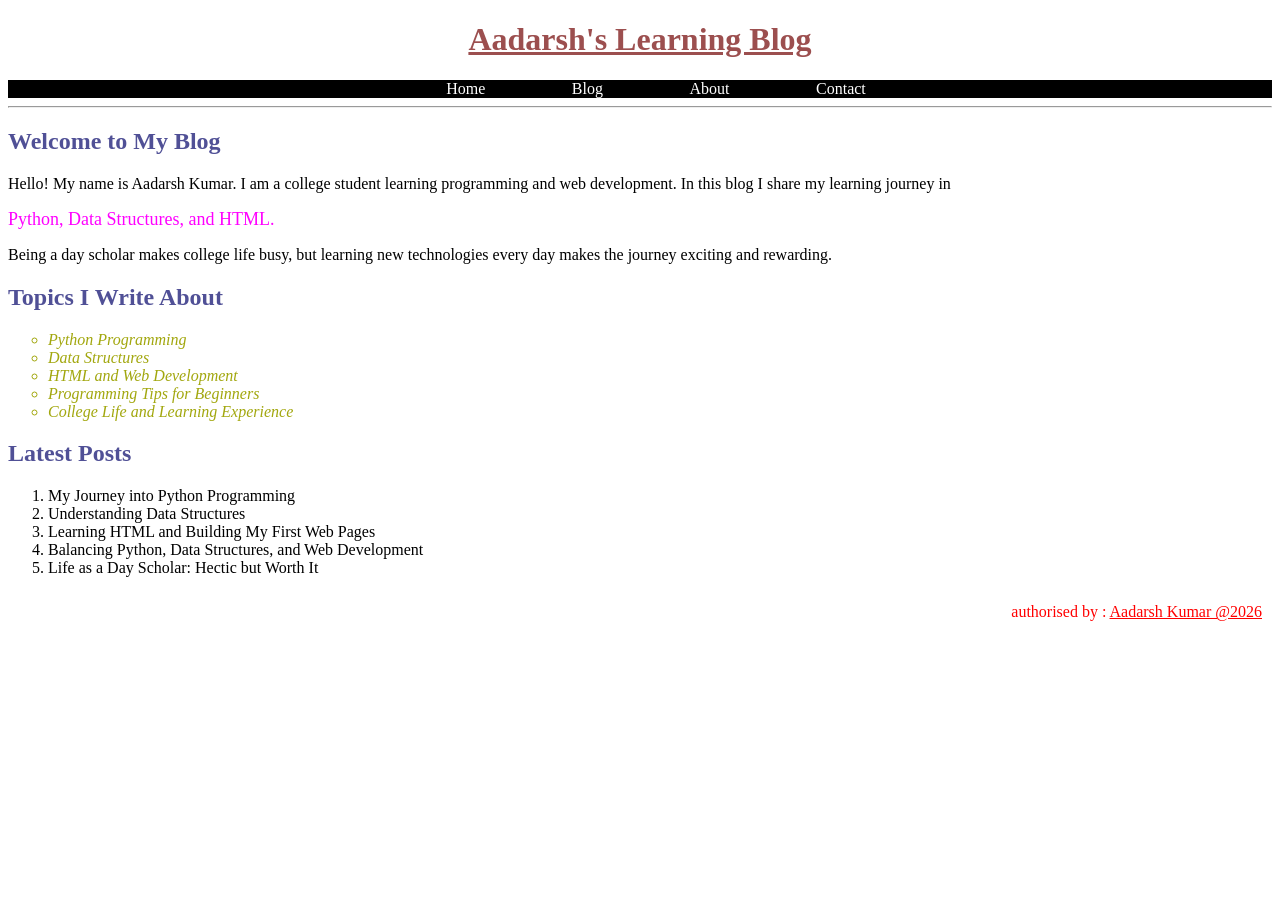
<file: index.html>
<!DOCTYPE html>
<html>
<head>
    <title>Aadarsh's Tech Blog</title>
    <link rel="stylesheet" href="css/style.css">
</head>

<body>

<h1 ><u>Aadarsh's Learning Blog</u></h1>

<nav id="a">
<a href="index.html">Home</a> 
<a href="blog.html">Blog</a> 
<a href="about.html">About</a> 
<a href="contact.html">Contact</a>
</nav>

<hr>

<h2>Welcome to My Blog</h2>

<p>
Hello! My name is Aadarsh Kumar. I am a college student learning programming
and web development. In this blog I share my learning journey in
<div id="courses">Python, Data Structures, and HTML.</div>
</p>

<p>
Being a day scholar makes college life busy, but learning new technologies
every day makes the journey exciting and rewarding.
</p>

<h2>Topics I Write About</h2>

<ul>
<li>Python Programming</li>
<li>Data Structures</li>
<li>HTML and Web Development</li>
<li>Programming Tips for Beginners</li>
<li>College Life and Learning Experience</li>
</ul>

<h2>Latest Posts</h2>

<ol>
<li>My Journey into Python Programming</li>
<li>Understanding Data Structures</li>
<li>Learning HTML and Building My First Web Pages</li>
<li>Balancing Python, Data Structures, and Web Development</li>
<li>Life as a Day Scholar: Hectic but Worth It</li>
</ol>
<footer> authorised by : <u> Aadarsh Kumar  @2026</u></footer>

</body>
</html>
</file>
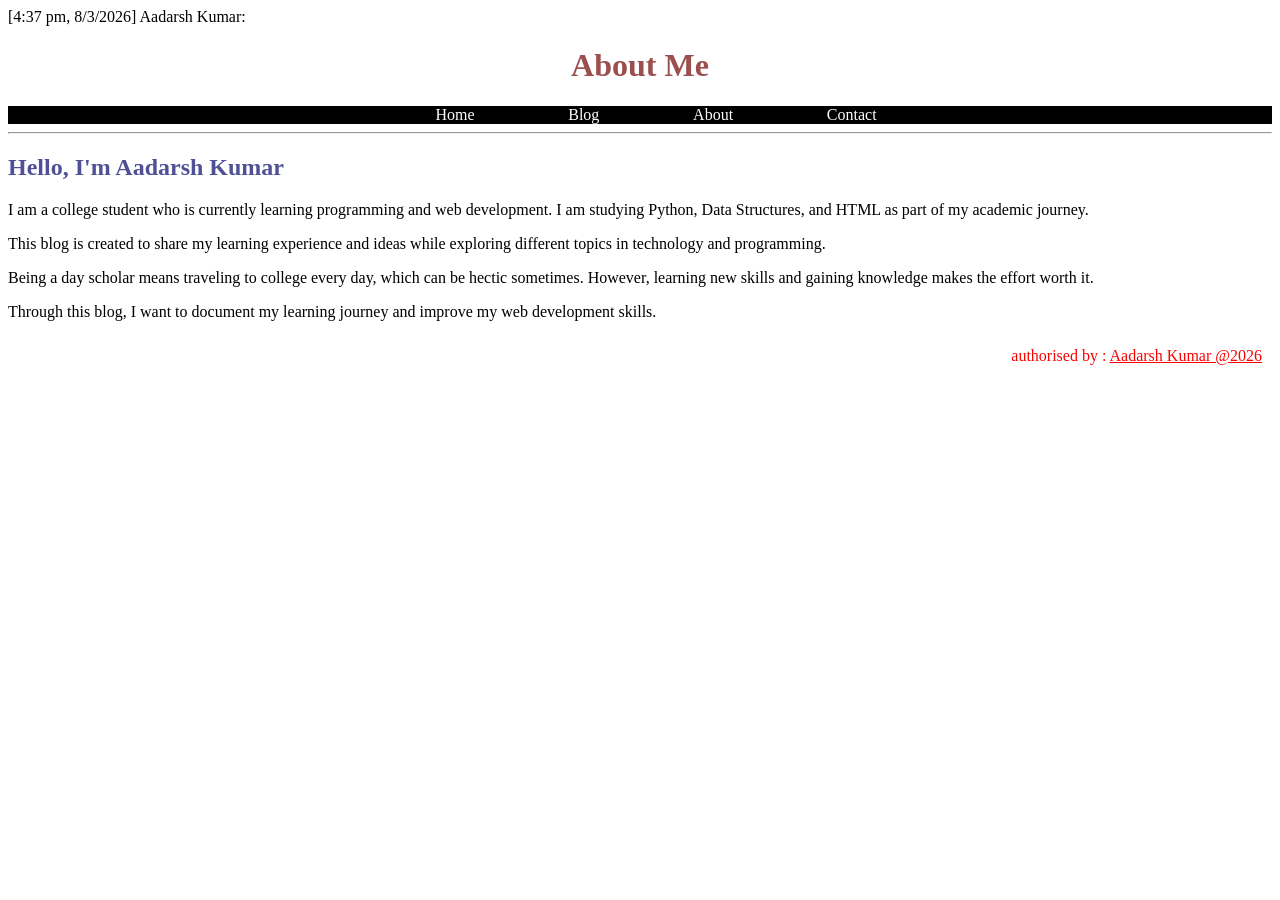
<file: about.html>
[4:37 pm, 8/3/2026] Aadarsh Kumar: <!DOCTYPE html>
<html>
<head>
    <title>About Me</title>
    <link rel="stylesheet" href="css/style.css">
</head>

<body>

<h1>About Me</h1>

<nav>
<a href="index.html">Home</a> |
<a href="blog.html">Blog</a> |
<a href="about.html">About</a> |
<a href="contact.html">Contact</a>
</nav>

<hr>

<h2>Hello, I'm Aadarsh Kumar</h2>

<p>
I am a college student who is currently learning programming and web development.
I am studying Python, Data Structures, and HTML as part of my academic journey.
</p>

<p>
This blog is created to share my learning experience and ideas while exploring
different topics in technology and programming.
</p>

<p>
Being a day scholar means traveling to college every day, which can be hectic
sometimes. However, learning new skills and gaining knowledge makes the effort
worth it.
</p>

<p>
Through this blog, I want to document my learning journey and improve my
web development skills.
</p>
<footer> authorised by : <u> Aadarsh Kumar  @2026</u></footer>

</body>
</html>
</file>
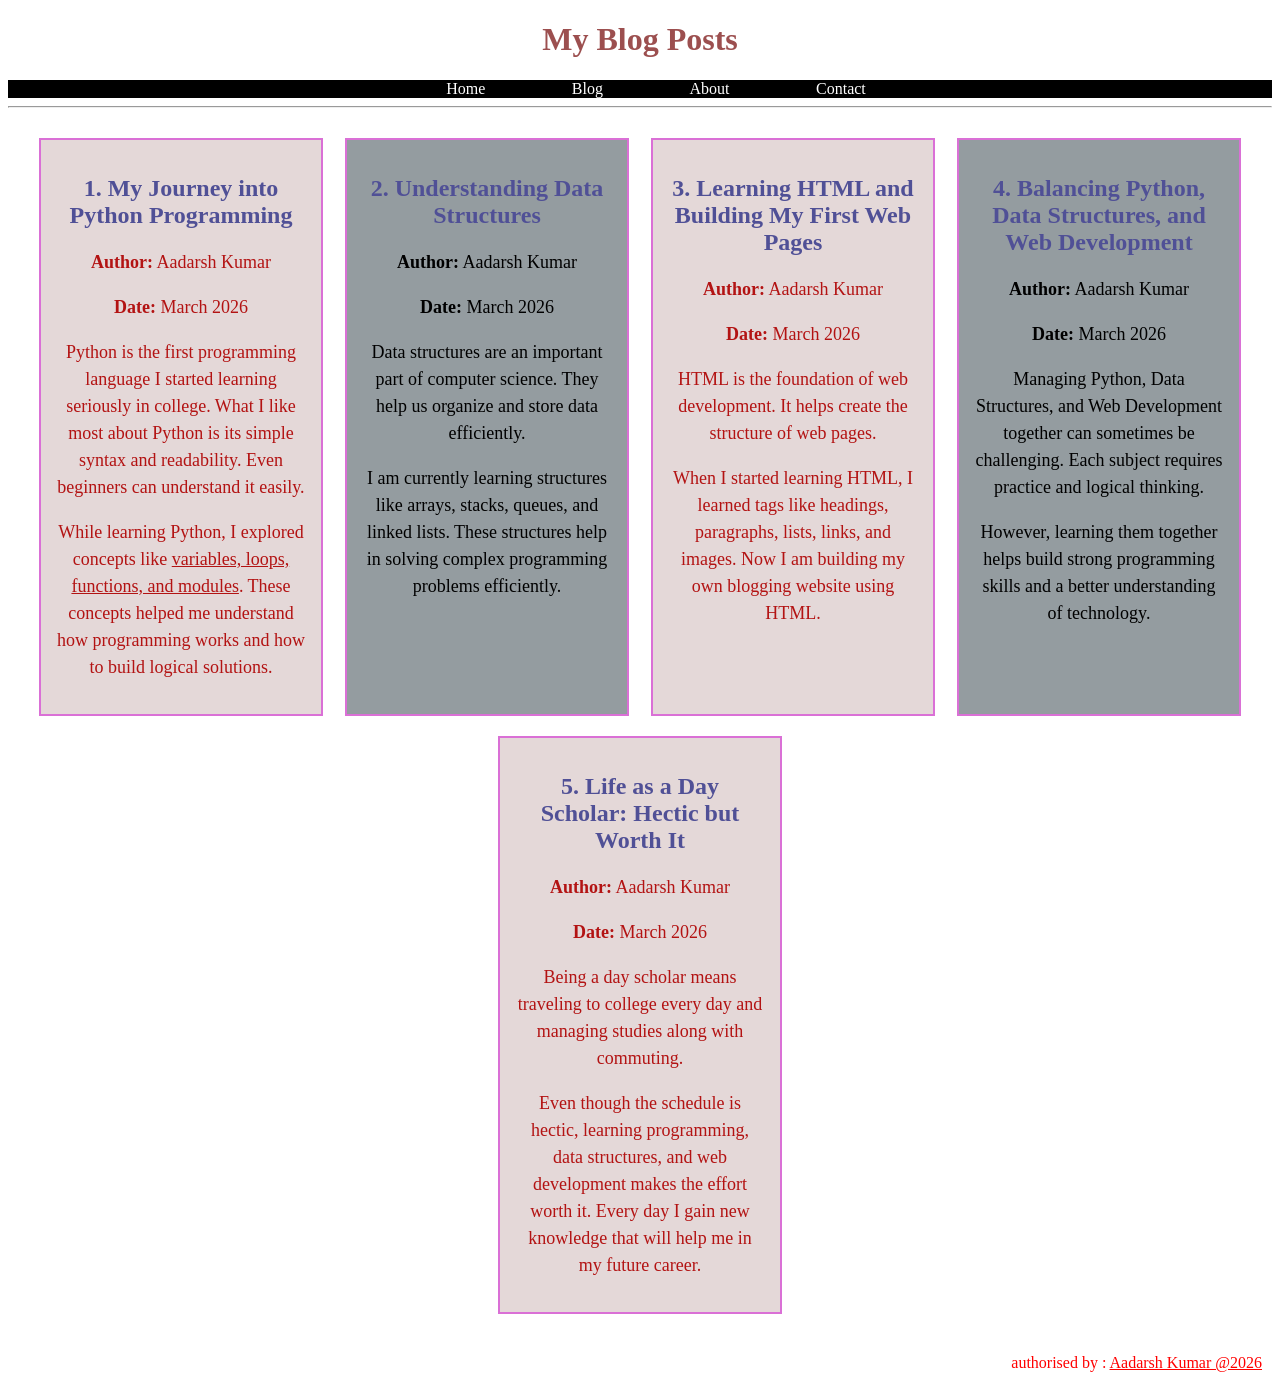
<file: blog.html>
<!DOCTYPE html>
<html>
<head>
<title>Blog Posts</title>
<link rel="stylesheet" href="css/style.css">
</head>

<body>

<h1>My Blog Posts</h1>

<nav>
<a href="index.html">Home</a> 
<a href="blog.html">Blog</a> 
<a href="about.html">About</a> 
<a href="contact.html">Contact</a>
</nav>
<hr>
<div class="container">
  

<div class="blog-post">
<h2>1. My Journey into Python Programming</h2>

<p><b>Author:</b> Aadarsh Kumar</p>
<p><b>Date:</b> March 2026</p>

<p>
Python is the first programming language I started learning seriously in college.
What I like most about Python is its simple syntax and readability.
Even beginners can understand it easily.
</p>

<p>
While learning Python, I explored concepts like <u> variables, loops,
functions, and modules</u>. These concepts helped me understand how
programming works and how to build logical solutions.
</p>
</div>


<div class="blog-post">
<h2>2. Understanding Data Structures</h2>

<p><b>Author:</b> Aadarsh Kumar</p>
<p><b>Date:</b> March 2026</p>

<p>
Data structures are an important part of computer science.
They help us organize and store data efficiently.
</p>

<p>
I am currently learning structures like arrays, stacks,
queues, and linked lists. These structures help in solving
complex programming problems efficiently.
</p>
</div>

<div class="blog-post">
<h2>3. Learning HTML and Building My First Web Pages</h2>

<p><b>Author:</b> Aadarsh Kumar</p>
<p><b>Date:</b> March 2026</p>

<p>
HTML is the foundation of web development.
It helps create the structure of web pages.
</p>

<p>
When I started learning HTML, I learned tags like headings,
paragraphs, lists, links, and images.
Now I am building my own blogging website using HTML.
</p>
</div>


<div class="blog-post">
<h2>4. Balancing Python, Data Structures, and Web Development</h2>

<p><b>Author:</b> Aadarsh Kumar</p>
<p><b>Date:</b> March 2026</p>

<p>
Managing Python, Data Structures, and Web Development together
can sometimes be challenging. Each subject requires practice and
logical thinking.
</p>

<p>
However, learning them together helps build strong programming
skills and a better understanding of technology.
</p>
</div>

<div class="blog-post">
<h2>5. Life as a Day Scholar: Hectic but Worth It</h2>

<p><b>Author:</b> Aadarsh Kumar</p>
<p><b>Date:</b> March 2026</p>

<p>
Being a day scholar means traveling to college every day and
managing studies along with commuting.
</p>

<p>
Even though the schedule is hectic, learning programming,
data structures, and web development makes the effort worth it.
Every day I gain new knowledge that will help me in my future career.
</p>
</div>
</div>
<footer> authorised by : <u> Aadarsh Kumar  @2026</u></footer>

</body>
</html>
</file>
<file: css/style.css>
/* Navigation Bar */

nav
{
    background-color: black;
    text-align: center;
}

nav a
{
    color:white;
    text-decoration: none;
    margin-left: 32px;
    padding: 2%;
}

/* pseudo classes */

nav a:hover
{
    color:aqua;
}

nav a:active
{
    color: red;
    background-color: white;
}

/* Heading1 */

h1
{
    color: rgb(156, 79, 79);
    text-align: center;
}

/*  Grouping selector(h2 amd h3) */

h2, h3
{
    color: rgb(80,80,150);
}

/* Lists  */

ul
{
    color: rgb(162, 167, 14);
    list-style: circle;
    font-style: italic;
}

/*ID selector*/

#courses
{
    color:magenta;
    font-size: large;
}

/* Footer */

footer
{
    color: red;
    padding: 10px;
    text-align: end;
}

/*  Form focus (pseudo class)  */

input:focus,
textarea:focus
{
    border: 4px solid rgb(11, 197, 207);
}

/* Attribute selector   */

input[type="submit"]
{
    background-color: black;
    color:white;
    padding:8px;
    border:none;
    cursor:pointer;
}

input[type="submit"]:hover
{
    background-color: gray;
}

/* Layout System (Flexbox used)  */

.container
{
    display: flex;
    justify-content: space-around;
    margin: 20px;
    flex-wrap: wrap;
}

/* Blog */

.blog-post
{
    text-align: center;
    width: 250px;
    border:2px solid orchid;

    
    padding: 15px;
    margin: 10px;

    background-color: rgb(228, 216, 216);
    color: rgb(179, 19, 19);
}

/*  nth-child pseudo class */

.blog-post:nth-child(even)
{
    color: black;
    background-color: rgb(148, 156, 160);
}

/* Combinator selector(p part of blog-post) */

.blog-post p
{
    font-size: 18px;
    line-height: 1.5;
}

/*media adaptation  */

@media (max-width:480px)
{
    .container
    {
        flex-direction: column;
    }

    .blog-post
    {
        width: 100%;
        color: rgb(39, 90, 105);
    }

    
}
</file>
